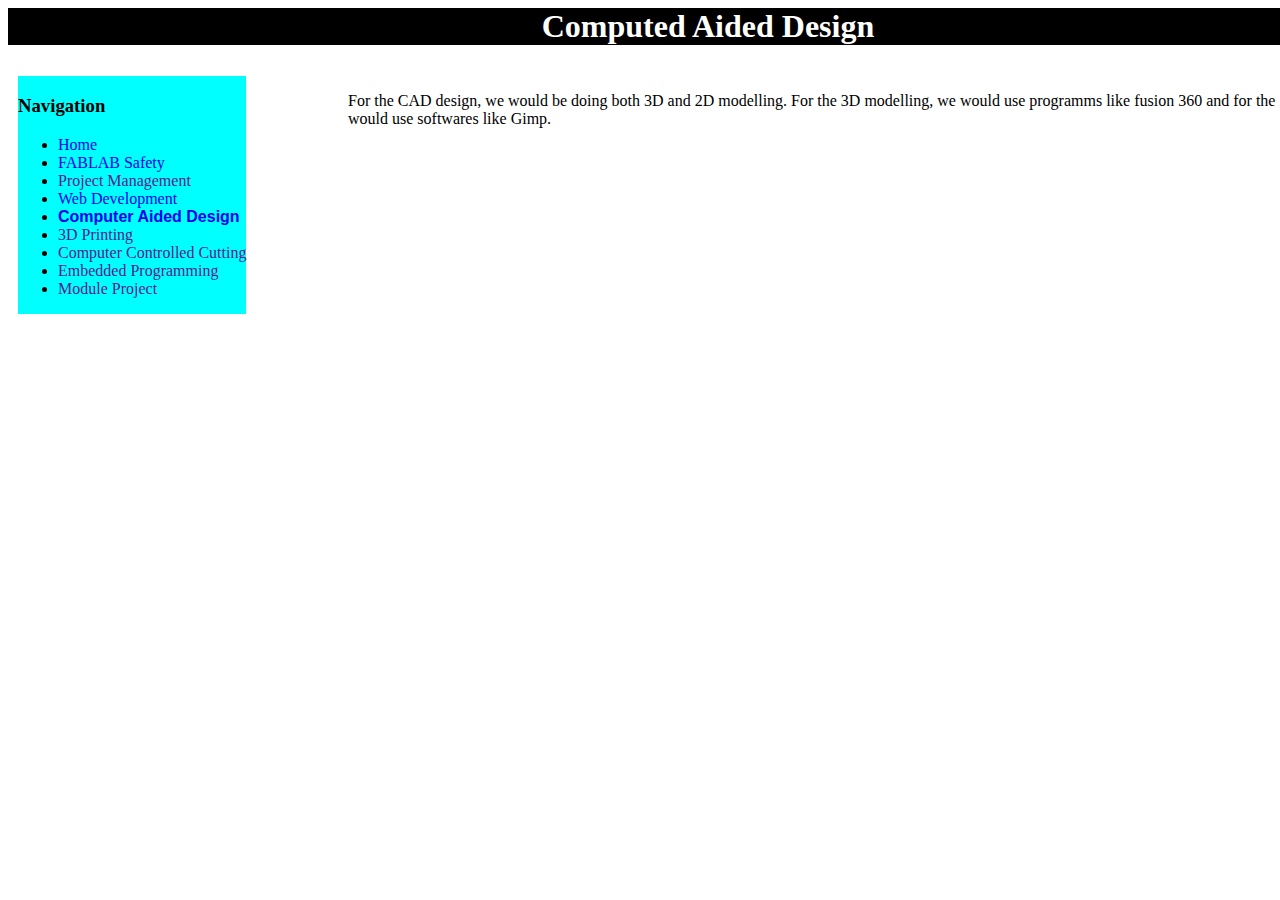
<file: CAD.html>
<!doctype>
<html>
<head>
<link rel="stylesheet" type="text/css" href="Style.css"/>
<title>Computer Aided Design </title>
</head>
<body>
    <div id="container">
    <div id="Title">
         <h1>Computed Aided Design</h1>
        </div>
    <div id="content">
        <div id="Nav">
            <h3>Navigation</h3>
            <ul>
                <li><a href="V2.html">Home</a></li>
                <li><a href="FablabSafety.html"> FABLAB Safety</a></li>
                <li><a href="">Project Management</a></li>
                <li><a href="WebsiteDesign.html">Web Development</a></li>
                <li><a class="Selected"  href="CAD.html">Computer Aided Design</a></li>
                <li><a href="">3D Printing</a></li>
                <li><a href="">Computer Controlled Cutting</a></li>
                <li><a href="">Embedded Programming</a></li>
                <li><a href="">Module Project</a></li>
            </ul>
        </div>
               <div id="Main">
<p>For the CAD design, we would be doing both 3D and 2D modelling. For the 3D modelling, we would use programms like fusion 360 and for the 2D modelling, we would use softwares like Gimp.</p>
        </div>
        </div>
    </div>
</body>
</html>
</file>
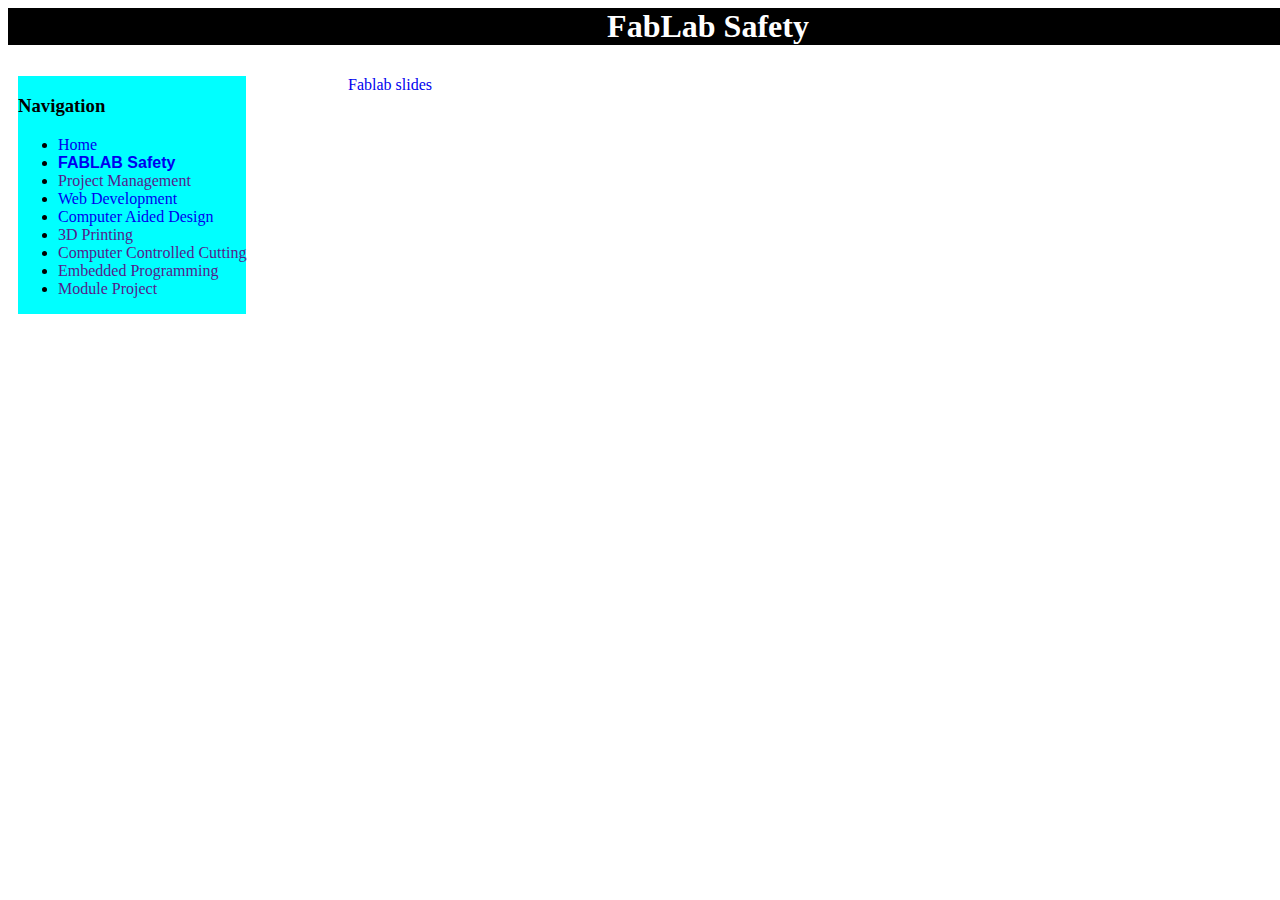
<file: FablabSafety.html>
<!doctype>
<html>
<head>
<link rel="stylesheet" type="text/css" href="Style.css"/>
<title>Computer Aided Design </title>
</head>
<body>
    <div id="container">
    <div id="Title">
         <h1>FabLab Safety</h1>
        </div>
    <div id="content">
        <div id="Nav">
            <h3>Navigation</h3>
            <ul>
                <li><a href="V2.html">Home</a></li>
                <li><a a class="Selected" href="FablabSafety.html"> FABLAB Safety</a></li>
                <li><a href="">Project Management</a></li>
                <li><a href="WebsiteDesign.html">Web Development</a></li>
                <li><a href="CAD.html"> Computer Aided Design</a></li>
                <li><a href="">3D Printing</a></li>
                <li><a href="">Computer Controlled Cutting</a></li>
                <li><a href="">Embedded Programming</a></li>
                <li><a href="">Module Project</a></li>
            </ul>
        </div>
               <div id="Main">
<a href="https://learn-ap-southeast-1-prod-fleet03-xythos.s3-ap-southeast-1.amazonaws.com/5dfa88b8164ee/2500329?response-content-disposition=inline%3B%20filename%2A%3DUTF-8%27%27Before%2520You%2520Start%2520Using%2520Fab%2520Lab%2520-%2520Intro%2520to%2520Fab%2520Lab%2520Safety.pdf&response-content-type=application%2Fpdf&X-Amz-Algorithm=AWS4-HMAC-SHA256&X-Amz-Date=20200430T102136Z&X-Amz-SignedHeaders=host&X-Amz-Expires=21600&X-Amz-Credential=AKIAZH6WM4PL24ZFIKYN%2F20200430%2Fap-southeast-1%2Fs3%2Faws4_request&X-Amz-Signature=b75ed4885342faf939f9dec12e89709af367961f25734e7d687ffb8de397d93d"> Fablab slides </a>
        </div>
        </div>
    </div>
</body>
</html>
</file>
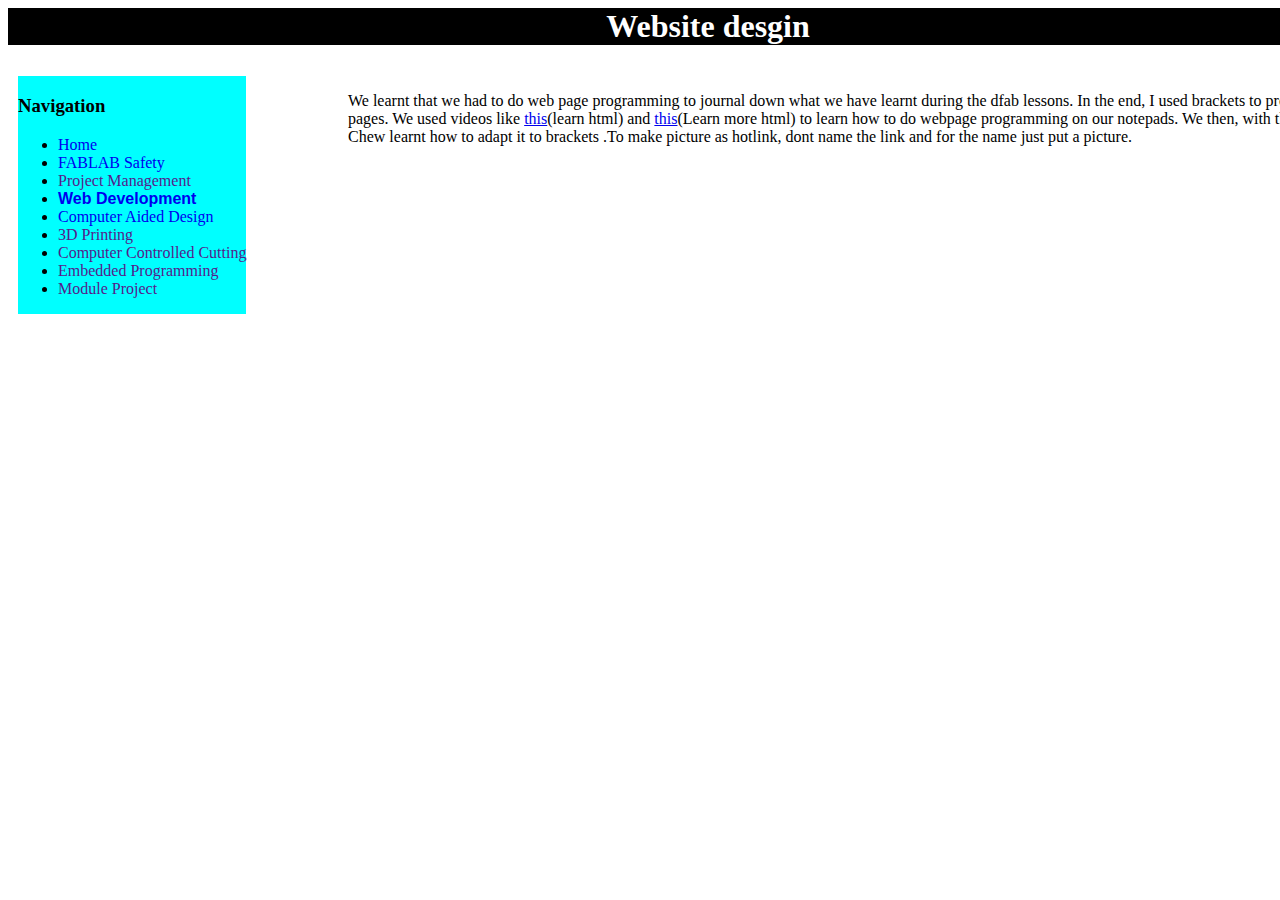
<file: WebsiteDesign.html>
<!doctype>
<html>
<head>
<link rel="stylesheet" type="text/css" href="Style.css"/>
<title>Website Design </title>
</head>
<body>
    <div id="container">
    <div id="Title">
         <h1>Website desgin</h1>
        </div>
    <div id="content">
        <div id="Nav">
            <h3>Navigation</h3>
            <ul>
                <li><a href="V2.html">Home</a></li>
                <li><a href="FablabSafety.html"> FABLAB Safety</a></li>
                <li><a href="">Project Management</a></li>
                <li><a class="Selected" href="WebsiteDesign.html">Web Development</a></li>
                <li><a href="CAD.html"> Computer Aided Design</a></li>
                <li><a href="">3D Printing</a></li>
                <li><a href="">Computer Controlled Cutting</a></li>
                <li><a href="">Embedded Programming</a></li>
                <li><a href="">Module Project</a></li>
            </ul>
        </div>
               <div id="Main">
    <p> We learnt that we had to do web page programming to journal down what we have learnt during the dfab lessons.   In the end, I used brackets to program our html pages. We used videos like <a class="Link" href="https://www.youtube.com/watch?v=bWPMSSsVdPk">this</a>(learn html) and <a class="Link"  href="https://www.youtube.com/watch?v=KJ13lX20FqU">this</a>(Learn more  html) to learn how to do webpage programming on our notepads. We then, with the help of Mr Chew learnt how to adapt it to brackets .To make picture as hotlink, dont name the link and for the name just put a picture.</p>
        </div>
        </div>
    </div>
</body>
</html>
</file>
<file: Style.css>
#nav{
    width:auto;
    float:left;
    height: auto;
    background-color: aqua;
    padding 0;
}
a
{
    text-decoration: none;
}
.selected{
    font-weight: bold;
    font-family: sans-serif,fantasy;
}
.link{
    text-decoration: underline;
}
body{
    background-image: image()
}
#container{
    width: 1400;
    margin-left: auto;
    margin-right: auto;
}
#title{
    background-color: black;
    color: white;
    height: auto;
    text-align: center;
}
#content{
    padding: 10;
}
#Main{
   margin-left: auto;
    width: 1050;
}
</file>
